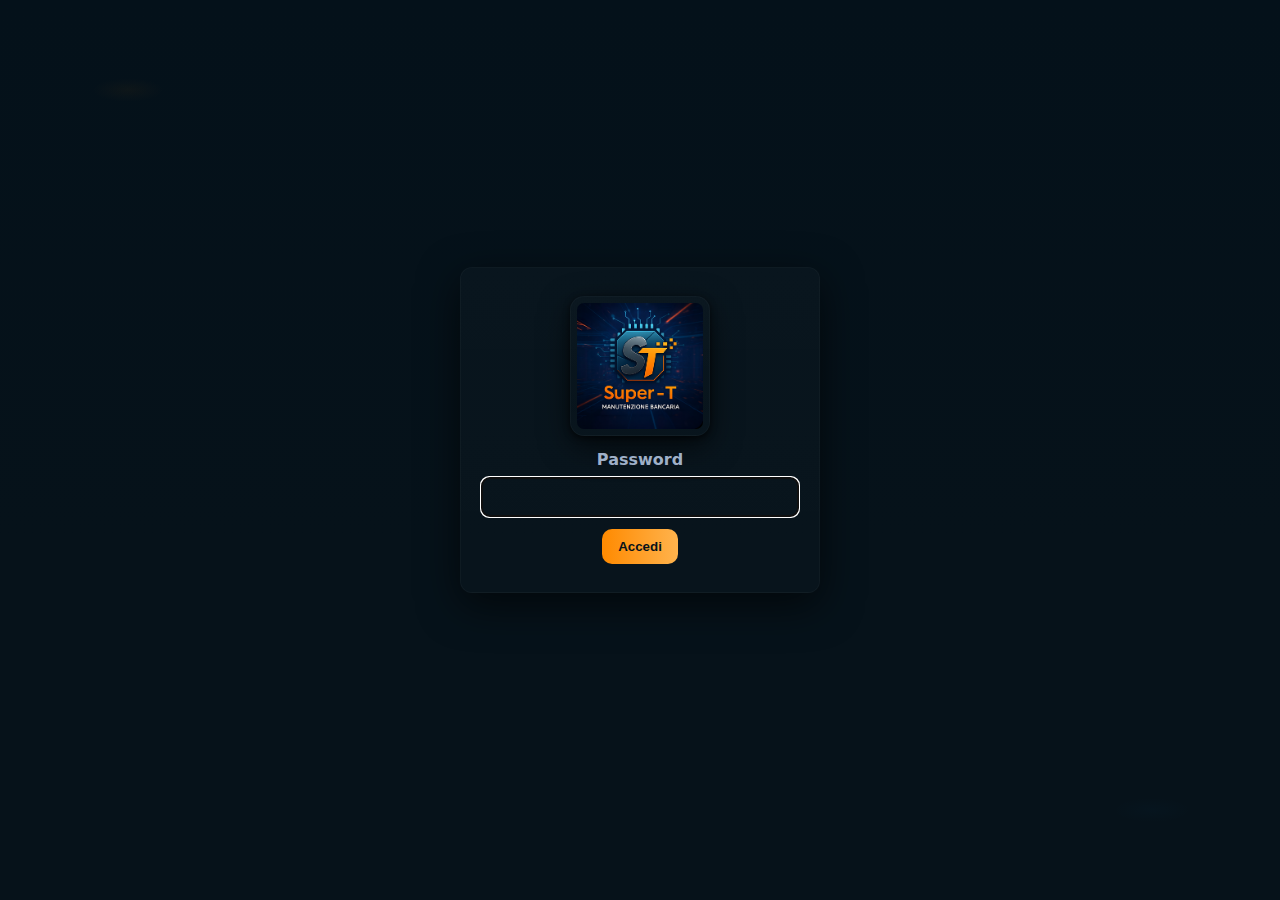
<file: index.html>
<!doctype html>
<html lang="it">
<head>
  <meta charset="utf-8" />
  <meta name="viewport" content="width=device-width,initial-scale=1" />
  <title>Super‑T — Pannello</title>
  <link rel="stylesheet" href="assets/css/styles.css">
</head>
<body>
  <script src="assets/js/auth.js"></script>
  <script>
    // Controllo di autenticazione all'apertura della pagina
    document.addEventListener('DOMContentLoaded', () => {
      requireAuth(); // reindirizza a login.html se non autenticato
    });
  </script>

  <header class="hero">
    <div class="logo-wrap">
      <img src="assets/logo.png" alt="Super-T logo" class="logo" id="site-logo">
    </div>

    <h1 class="title-super">Ｓｕｐｅｒ-Ｔ</h1>

    <div class="title-block">
      <h2 class="title-subwhite">
        Ｍａｎｕｔｅｎｚｉｏｎｅ<br>
        Ｂａｎｃａｒｉａ
      </h2>

      <div class="title-extra">
        <div class="ufficiale">ufficiale</div>
        <div class="saima">SAIMA</div>
      </div>
    </div>

    <p class="subtitle">Scegli una opzione</p>
  </header>

  <main class="menu">
    <a class="btn-card" href="magazzino.html" id="btn-magazzino">Materiali Magazzino</a>
    <a class="btn-card" href="utilizzati.html" id="btn-utilizzati">Materiali Utilizzati</a>
    <a class="btn-card" href="filiali.html" id="btn-filiali">Informazioni Filiali</a>
  </main>

  <footer class="footer">
    <small>
      Pagina pubblica — modifiche ai dati riservate all'amministratore.<br>
      Sito ideato, compilato e gestito da Tartaglia Samuele<br>
      2026
    </small>
  </footer>

  <script src="assets/js/app.js"></script>
</body>
</html>
</file>
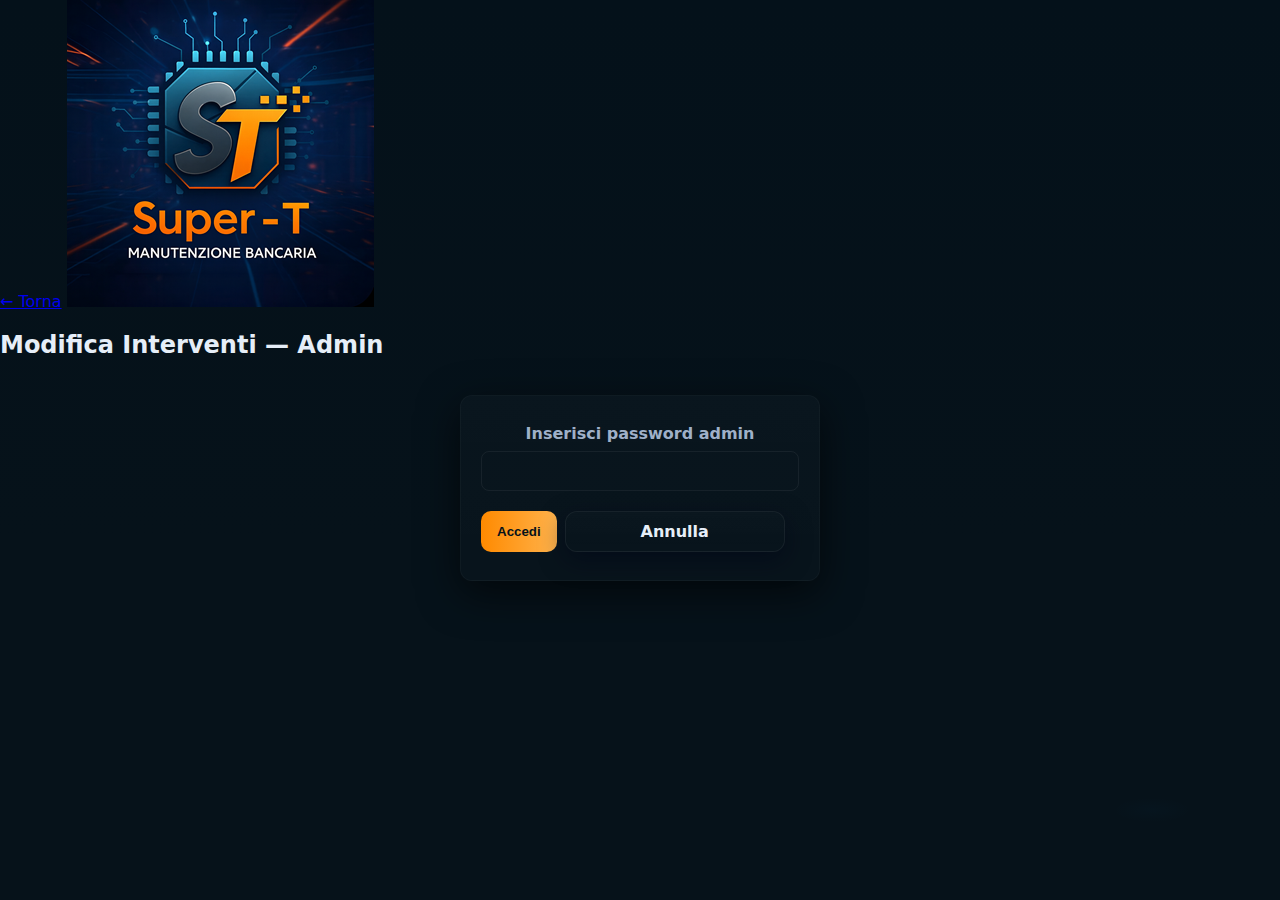
<file: filiali-admin.html>
<!doctype html>
<html lang="it">
<head>
  <meta charset="utf-8" />
  <meta name="viewport" content="width=device-width,initial-scale=1" />
  <title>Admin — Interventi Giornalieri</title>
  <link rel="stylesheet" href="assets/css/styles.css">
</head>
<body>
  <header class="small-header">
    <a href="filiali.html" class="back">← Torna</a>
    <img src="assets/logo.png" alt="Logo" class="logo-small">
    <h2>Modifica Interventi — Admin</h2>
  </header>

  <main class="container">
    <div id="authCard" class="login-card" style="max-width:600px; margin:0 auto 18px;">
      <form id="pwForm" autocomplete="off">
        <label for="adm_password" class="pw-label">Inserisci password admin</label>
        <input id="adm_password" name="adm_password" type="password" class="pw-input" autocomplete="off" />
        <div style="display:flex; gap:8px; margin-top:8px;">
          <button type="button" id="pwCheck" class="btn-submit">Accedi</button>
          <a href="filiali.html" class="btn-card" style="padding:10px 12px; display:inline-flex; align-items:center; justify-content:center;">Annulla</a>
        </div>
        <div id="pw-error" class="pw-error" role="alert" aria-live="polite" style="display:none; margin-top:8px;"></div>
      </form>
    </div>

    <div id="adminForm" style="display:none; max-width:760px; margin:0 auto;">
      <div class="login-card" style="text-align:left; padding:18px 16px;">
        <label class="pw-label">Località</label>
        <input id="f_localita" class="pw-input" />

        <label class="pw-label" style="margin-top:8px;">Banca</label>
        <input id="f_banca" class="pw-input" />

        <label class="pw-label" style="margin-top:8px;">Km</label>
        <input id="f_km" class="pw-input" />

        <label class="pw-label" style="margin-top:8px;">Materiali</label>
        <input id="f_materiali" class="pw-input" />

        <label class="pw-label" style="margin-top:8px;">A/C</label>
        <input id="f_ac" class="pw-input" />

        <div style="display:flex; gap:10px; margin-top:12px;">
          <button id="saveBtn" class="btn-submit">Salva questo</button>
          <a href="filiali.html" class="btn-card" style="display:inline-flex; align-items:center; justify-content:center; padding:10px 12px;">Torna indietro</a>
        </div>

        <div id="save-note" style="margin-top:12px; color:var(--muted); font-size:13px;">
          Salvataggio: il file aggiornato verrà scaricato automaticamente come <code>filiali.json</code>. Per rendere le modifiche permanenti, carica quel file nella repository <code>data/filiali.json</code> (Add file → Upload / Replace).
        </div>
      </div>
    </div>
  </main>

  <script src="assets/js/filiali-admin.js"></script>
</body>
</html>
</file>
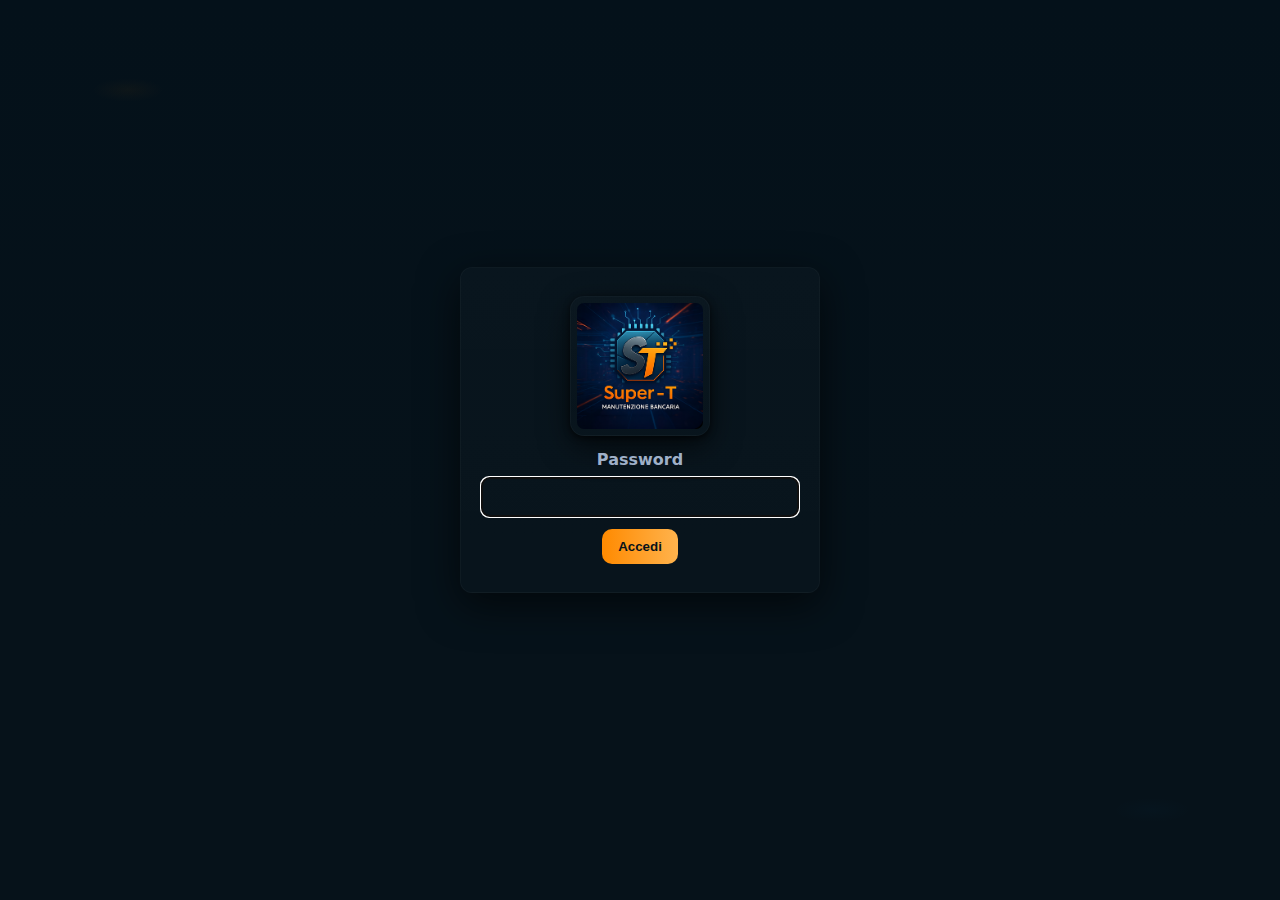
<file: login.html>
<!doctype html>
<html lang="it">
<head>
  <meta charset="utf-8" />
  <meta name="viewport" content="width=device-width,initial-scale=1" />
  <title>Login — Super‑T</title>
  <link rel="stylesheet" href="assets/css/styles.css">
</head>
<body>
  <main class="login-page">
    <div class="login-card">
      <img src="assets/logo.png" alt="Logo" class="logo login-logo">
      <form id="pwForm" class="pw-form" autocomplete="off">
        <label for="password" class="pw-label">Password</label>
        <input id="password" name="password" type="password" class="pw-input" autocomplete="off" required />
        <div class="pw-actions">
          <button type="submit" class="btn-submit">Accedi</button>
        </div>
        <div id="pw-error" class="pw-error" role="alert" aria-live="polite" style="display:none;"></div>
      </form>
    </div>
  </main>

  <script src="assets/js/login.js"></script>
</body>
</html>
</file>
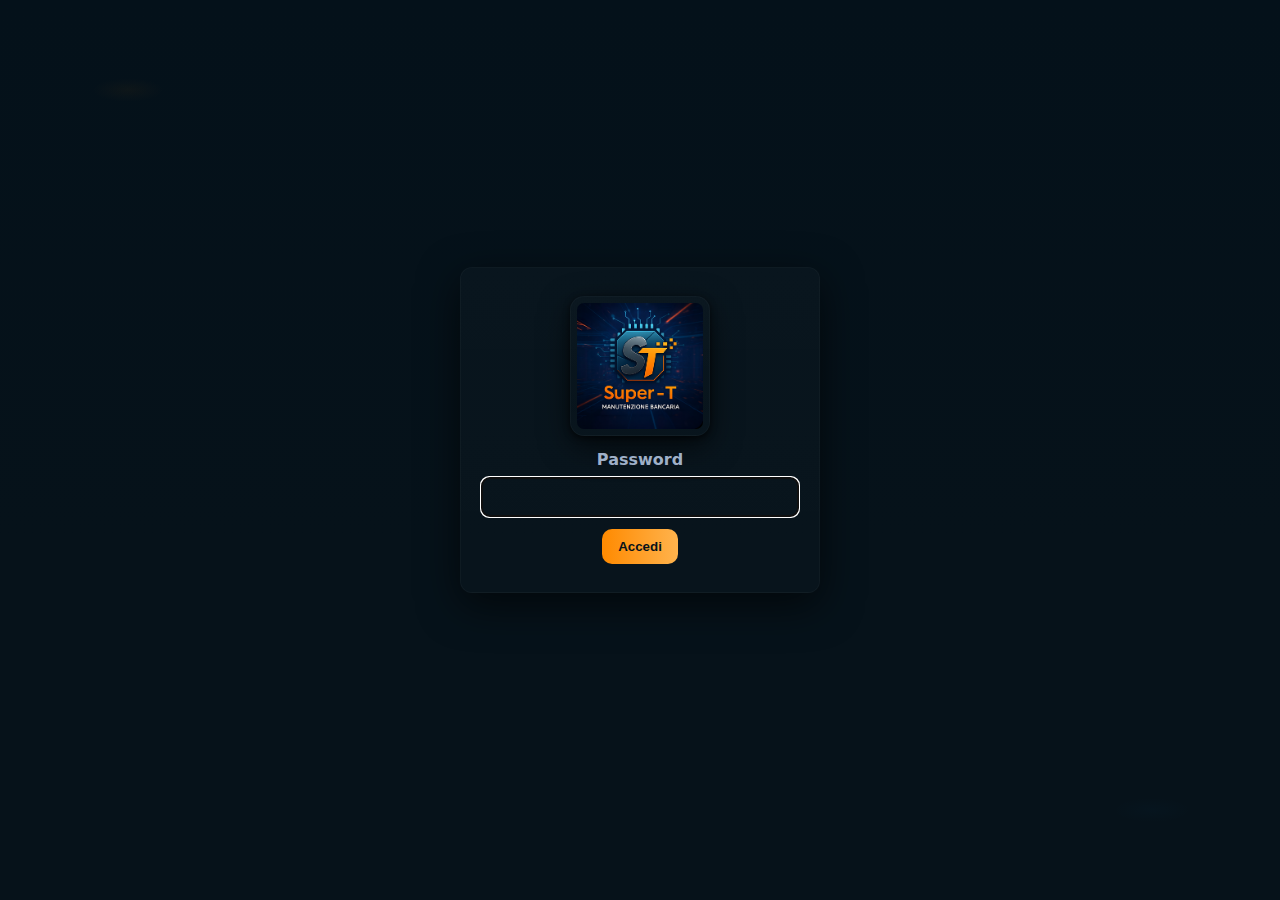
<file: login_Version3.html>
<!doctype html>
<html lang="it">
<head>
  <meta charset="utf-8" />
  <meta name="viewport" content="width=device-width,initial-scale=1" />
  <title>Login — Super‑T</title>
  <link rel="stylesheet" href="assets/css/styles.css">
</head>
<body>
  <main class="login-page">
    <div class="login-card">
      <img src="assets/logo.png" alt="Logo" class="logo login-logo">
      <form id="pwForm" class="pw-form" autocomplete="off">
        <label for="password" class="pw-label">Password</label>
        <input id="password" name="password" type="password" class="pw-input" autocomplete="off" required />
        <div class="pw-actions">
          <button type="submit" class="btn-submit">Accedi</button>
        </div>
        <div id="pw-error" class="pw-error" role="alert" aria-live="polite" style="display:none;"></div>
      </form>
    </div>
  </main>

  <script src="assets/js/login.js"></script>
</body>
</html>
</file>
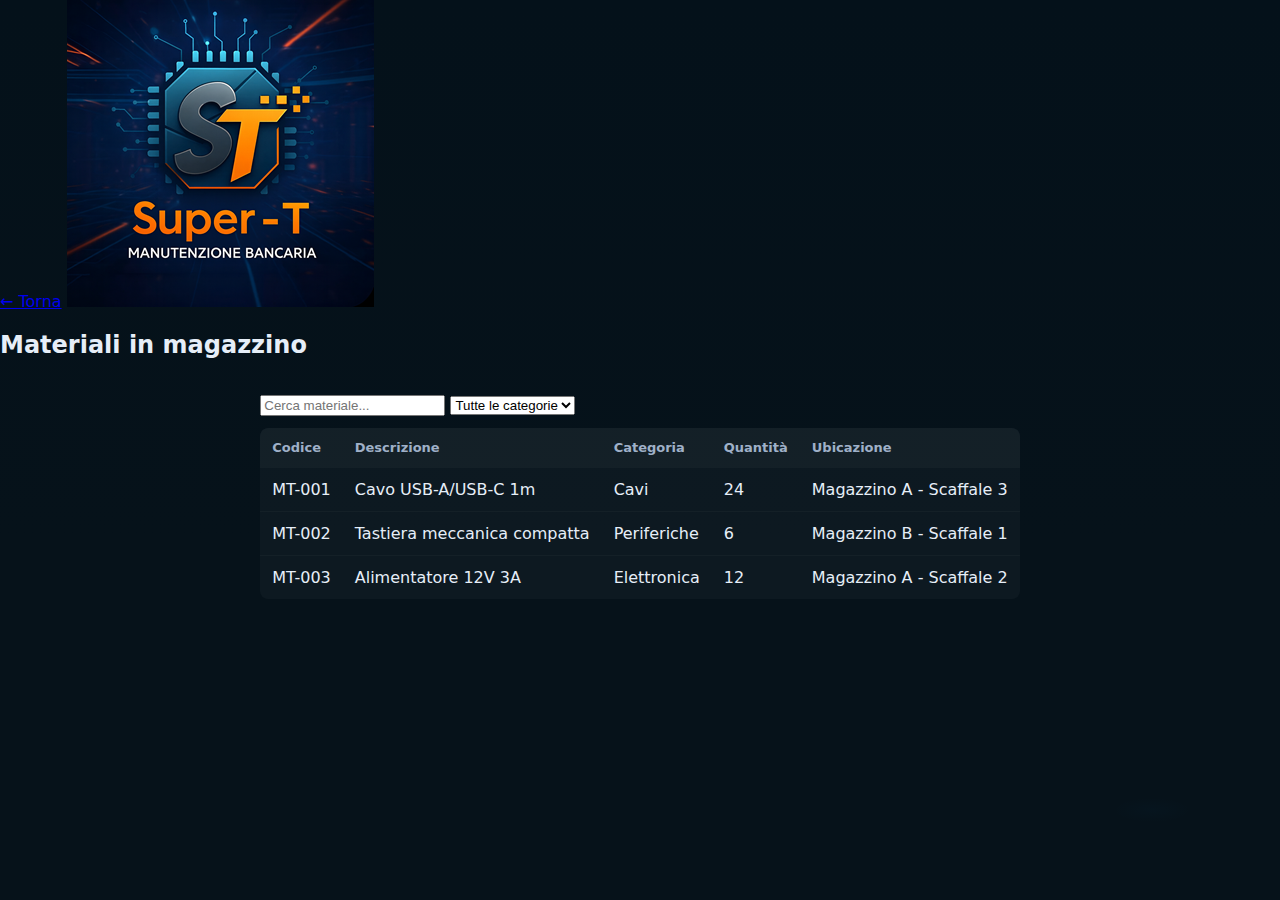
<file: magazzino.html>
<!doctype html>
<html lang="it">
<head>
  <meta charset="utf-8" />
  <meta name="viewport" content="width=device-width,initial-scale=1" />
  <title>Materiali in magazzino — Super-T</title>
  <link rel="stylesheet" href="assets/css/styles.css">
</head>
<body>
  <header class="small-header">
    <a href="index.html" class="back">← Torna</a>
    <img src="assets/logo.png" alt="Logo" class="logo-small">
    <h2>Materiali in magazzino</h2>
  </header>

  <main class="container">
    <div class="toolbar">
      <input id="search" type="search" placeholder="Cerca materiale..." />
      <select id="filter-cat">
        <option value="">Tutte le categorie</option>
      </select>
    </div>

    <table id="table-materiali" class="table">
      <thead>
        <tr><th>Codice</th><th>Descrizione</th><th>Categoria</th><th>Quantità</th><th>Ubicazione</th></tr>
      </thead>
      <tbody>
        <!-- Popolato via JS -->
      </tbody>
    </table>

    <div id="empty" class="empty" style="display:none;">Nessun materiale trovato.</div>
  </main>

  <script src="assets/js/app.js"></script>
  <script>
    // Carica materiali da data/materiali.json (o da API pubblica)
    document.addEventListener('DOMContentLoaded', () => {
      loadMateriali();
    });
  </script>
</body>
</html>
</file>
<file: assets/css/styles.css>
:root{
  --accent:#ff8a00;
  --accent-2:#ffb34d;
  --bg:#06121a;
  --card:#081722;
  --glass: rgba(255,255,255,0.03);
  --text:#e6eef8;
  --muted:#9fb0c8;
  --border: rgba(255,255,255,0.06);
  --radius:12px;
  --saima-red: #ff4d4d;
  font-family: "Inter", system-ui, -apple-system, "Segoe UI", Roboto, "Helvetica Neue", Arial;
}

*{box-sizing:border-box}
html,body{height:100%}
body{
  margin:0;
  background:
    radial-gradient(600px 200px at 10% 10%, rgba(255,138,0,0.04), transparent 6%),
    radial-gradient(500px 160px at 90% 90%, rgba(0,160,255,0.02), transparent 8%),
    linear-gradient(180deg,#04111a 0%, #06121a 60%);
  color:var(--text);
  -webkit-font-smoothing:antialiased;
  -moz-osx-font-smoothing:grayscale;
  display:flex;
  flex-direction:column;
  min-height:100vh;
  font-synthesis: none;
}

/* ---------- Header principale (index) ---------- */
.hero{
  text-align:center;
  padding:36px 16px 14px;
  position:relative;
}

/* logo */
.logo-wrap{
  display:flex;
  justify-content:center;
  align-items:center;
  margin-bottom:6px;
}
.logo{
  width:160px;
  max-width:36vw;
  height:auto;
  display:block;
  border-radius:14px;
  box-shadow: 0 10px 30px rgba(0,0,0,0.6), 0 2px 6px rgba(0,0,0,0.6);
  background: linear-gradient(180deg, rgba(255,255,255,0.01), rgba(255,255,255,0.00));
  padding:6px;
  border: 1px solid rgba(255,255,255,0.03);
}

/* Title Super-T (colored) */
.title-super{
  margin:6px 0 0;
  font-size:30px;
  line-height:1.05;
  letter-spacing: 2px;
  font-weight:800;
  color: var(--accent);
  text-shadow: 0 2px 18px rgba(255,138,0,0.12);
}

/* ---------- Nuovo stile per le sottopagine (header centrato con bordo) ---------- */
.subpage-hero{
  text-align:center;
  padding:28px 16px 6px;
  margin-bottom:6px;
}
.title-box{
  display:inline-block;
  padding:10px 22px;
  border-radius:14px;
  border: 1px solid rgba(255,255,255,0.06);
  background: linear-gradient(180deg, rgba(255,255,255,0.01), rgba(255,255,255,0.00));
  box-shadow: 0 12px 30px rgba(0,0,0,0.5);
  margin-top:8px;
}
.subpage-title{
  margin:0;
  font-size:20px;
  color:var(--text);
  font-weight:800;
  letter-spacing:1px;
}

/* subtitle */
.subtitle{
  color:var(--muted);
  margin-top:12px;
}

/* Container & table */
.container{ padding:16px; max-width:1100px; margin:0 auto; }
.table{
  width:100%;
  border-collapse:collapse;
  margin-top:12px;
  background:var(--glass);
  border-radius:8px;
  overflow:hidden;
}
.table thead th{
  text-align:left; padding:12px;
  background:rgba(255,255,255,0.03);
  color:var(--muted); font-weight:600; font-size:13px;
}
.table tbody td{ padding:12px; border-top:1px solid rgba(255,255,255,0.03);}

/* Buttons style (reused) */
.menu{
  display:flex;
  gap:18px;
  justify-content:center;
  padding:26px 18px 40px;
  flex-wrap:wrap;
}
.btn-card{
  display:inline-flex;
  align-items:center;
  justify-content:center;
  min-width:220px;
  padding:14px 22px;
  border-radius:12px;
  text-decoration:none;
  color:var(--text);
  background: linear-gradient(180deg, rgba(255,255,255,0.01), rgba(255,255,255,0.00));
  border: 1px solid var(--border);
  box-shadow: 0 8px 24px rgba(2,6,23,0.6);
  font-weight:700;
  transition: transform .12s ease, box-shadow .12s ease, border-color .12s;
  position:relative;
}
.btn-card:focus{ outline:none; box-shadow: 0 0 0 4px rgba(255,138,0,0.08); }

/* Specific center buttons container and small button sizing */
.center-buttons{
  display:flex;
  gap:12px;
  justify-content:center;
  align-items:center;
  flex-wrap:wrap;
}
.btn-center{
  min-width:200px;
  padding:10px 18px;
}

/* daily specific */
.day-block{ margin-top:18px; }
.day-header{ margin:0 0 8px 0; font-size:16px; color:var(--accent-2); font-weight:700; }
.daily-table { margin-bottom:8px; }

/* Footer */
.footer{
  text-align:center;
  padding:22px 10px;
  color:var(--muted);
  font-size:13px;
  border-top:1px solid rgba(255,255,255,0.02);
  margin-top:auto;
}
.footer small{ line-height:1.4; }

/* Login / Admin card */
.login-page{
  display:flex;
  align-items:center;
  justify-content:center;
  padding:40px 20px;
  min-height: calc(100vh - 40px);
}
.login-card{
  width:360px;
  max-width:92%;
  background: linear-gradient(180deg, rgba(255,255,255,0.02), rgba(255,255,255,0.01));
  border-radius:12px;
  padding:28px 20px;
  text-align:center;
  box-shadow: 0 12px 40px rgba(0,0,0,0.6);
  border: 1px solid rgba(255,255,255,0.03);
}
.login-logo{ width:140px; margin:0 auto 14px; display:block; }

.pw-label{
  display:block;
  color:var(--muted);
  margin-bottom:8px;
  font-weight:600;
}
.pw-input{
  width:100%;
  padding:10px 12px;
  border-radius:8px;
  border:1px solid rgba(255,255,255,0.06);
  background:transparent;
  color:var(--text);
  margin-bottom:12px;
  font-size:16px;
}
.btn-submit{
  background: linear-gradient(90deg,var(--accent),var(--accent-2));
  color:#07121a;
  border:none;
  padding:10px 16px;
  border-radius:10px;
  font-weight:700;
  cursor:pointer;
}
.pw-error{
  color:#ff6b6b;
  margin-top:10px;
  font-size:14px;
}

/* Empty */
.empty{ color:var(--muted); padding:20px; text-align:center;}

/* Responsive tweaks */
@media (max-width:640px){
  .subpage-title{ font-size:18px; }
  .btn-card{ min-width:160px; padding:12px 16px; margin-bottom:6px; }
  .logo{ width:120px; }
  .login-card{ padding:20px 14px; width:320px; }
}
</file>
